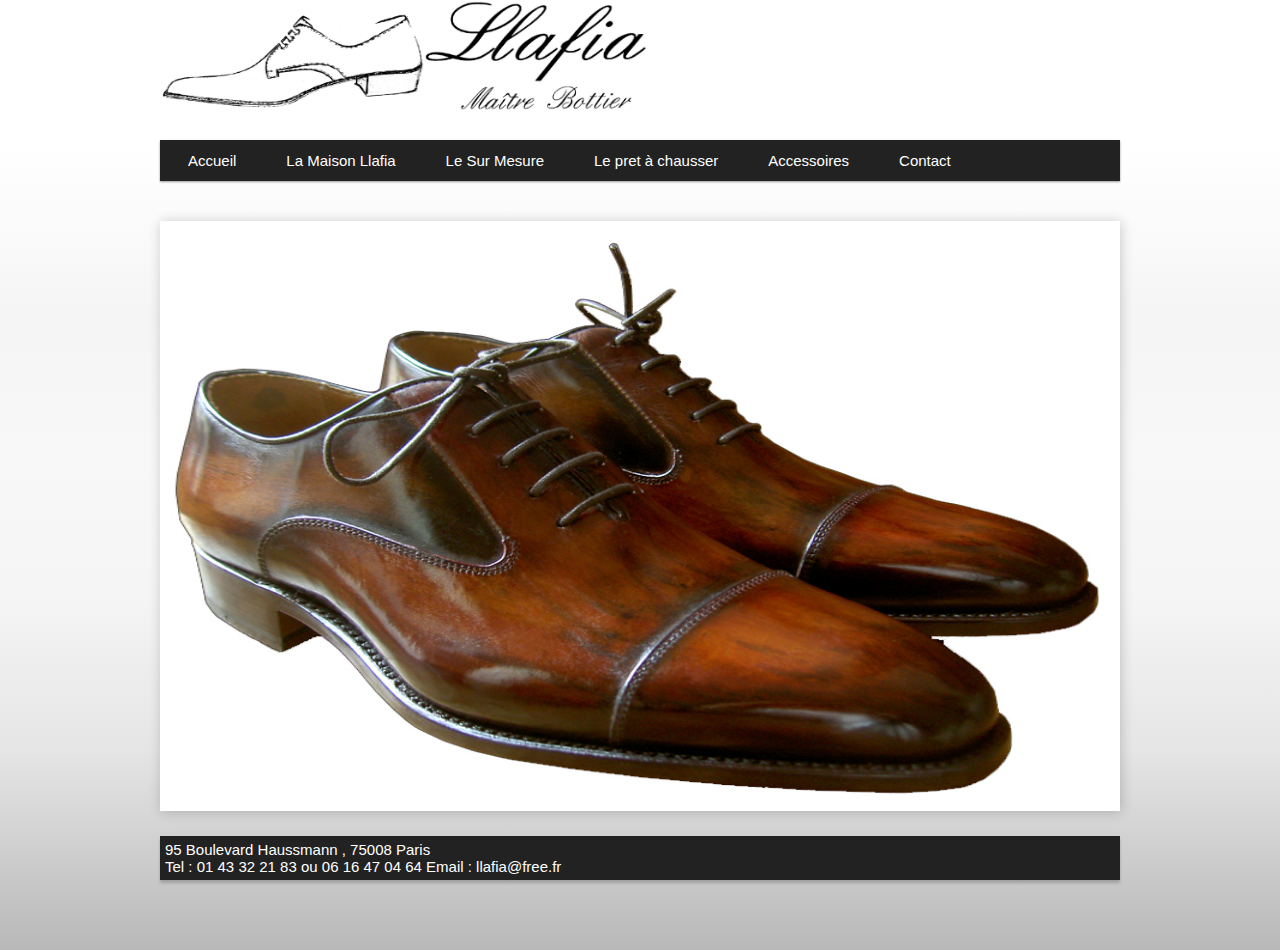
<file: index.html>
<!doctype html>

<html xmlns="http://www.w3.org/1999/xhtml" xml:lang="en" lang="en">

    <head>
        <title> Bottier Llafia - Un Savoir faire d'exception - Accueil </title>
        <meta http-equiv="Content-Type" content="text/html; charset=utf-8">
            <meta name="keywords" content=" Bottier , Llafia Bottier, Paris , Bottier Paris " />
            <meta name="description" content="Llafia Bottier ...// A completer " />
            <meta name="author" content="stephane.ferreira75@gmail.com" />
            <meta name="generator" content="PHP/SQLI" />
            <meta name="revisit-after" content="0 days"/>
            <meta name="Language" content="fr"/>
            <meta name="Copyright" content="Null"/>
            <meta NAME="ROBOTS" CONTENT="INDEX"/>
            <link rel="stylesheet" href="bot2.css" type="text/css" media="screen" charset="utf-8"/>
            <script language="JavaScript" SRC="IE-fix.js"></script>
            <script type="text/javascript">

  var _gaq = _gaq || [];
  _gaq.push(['_setAccount', 'UA-30768422-1']);
  _gaq.push(['_setDomainName', 'soozig.com']);
  _gaq.push(['_setAllowLinker', true]);
  _gaq.push(['_trackPageview']);

  (function() {
    var ga = document.createElement('script'); ga.type = 'text/javascript'; ga.async = true;
    ga.src = ('https:' == document.location.protocol ? 'https://ssl' : 'http://www') + '.google-analytics.com/ga.js';
    var s = document.getElementsByTagName('script')[0]; s.parentNode.insertBefore(ga, s);
  })();

</script>
    </head>
    <body>
        <div id="container">
            <div id="en_tete">

                <img src="img/index/logo.png" alt="Logo Bottier Llafia" height="111" width="489"/>	

            </div>
            <div id="nav_5">
                <ul>
                    <li><a href="index.html">Accueil</a></li>

                    <li><a href="maison.html">La Maison Llafia</a>
                    </li>
                    <li><a href="mesure.html">Le Sur Mesure</a>
                       
                    </li>  
                    <li><a href="pret.html">Le pret &agrave; chausser</a>
                                            </li>
                    <li><a href="accessoires.html">Accessoires</a>
                        
                    </li>
                    <li><a href="contact.html">Contact</a></li>

                </ul>
            </div>
            <div id="corp_index">
                <script language="JavaScript1.2"> 
                    var number_of_slideshows=3
                    var interval=4000 
                    var linked=3
                    var slideshows=new Array(number_of_slideshows) 
                    for (i=0; i <number_of_slideshows; i++) 
                        slideshows[i]=new Array() 

                    slideshows[0][0]='img_index/image1.jpg' 
                    slideshows[0][1]='img_index/image2.jpg' 
                    slideshows[0][2]='img_index/image3.jpg' 
 

                    var slidelinks=new Array(number_of_slideshows) 
                    for (i=0; i <number_of_slideshows; i++) 
                        slidelinks[i]=new Array() 

                    slidelinks[0][0]='www.soozig.com' 
                    slidelinks[0][1]='www.soozig.com' 
                    slidelinks[0][2]='www.soozig.com' 


                    function clickredir(){ 
                        window.location=slidelinks[maininc][subinc] 
                    } 
                    var maininc=0 
                    var subinc=0 
                    if (linked) 
                        document.write('<a href="javascript:clickredir()"><img src="'+slideshows[0][0]+'" name="multislide" width="960" height="590" border=0></a>') 
                    else 
                        document.write('<img src="'+slideshows[0][0]+'" name="multislide">') 
                    function slideit(){ 
                        subinc= (subinc<slideshows[maininc].length-1)? subinc+1: 0 
                        document.images.multislide.src=slideshows[maininc][subinc] 
                    } 
                    function setslide(which){ 
                        clearInterval(runit) 
                        maininc=which 
                        subinc=0 
                        runit=setInterval("slideit()",interval) 
                    } 
                    runit=setInterval("slideit()",interval) 
                </script> 
            </div>  
            
            <div id="foot">
                <p>95 Boulevard Haussmann , 75008 Paris  <br> 
                        Tel : 01 43 32 21 83 ou 06 16 47 04 64  Email : llafia@free.fr</p>
            </div>   
        </div>


    </body>

</html>
</file>
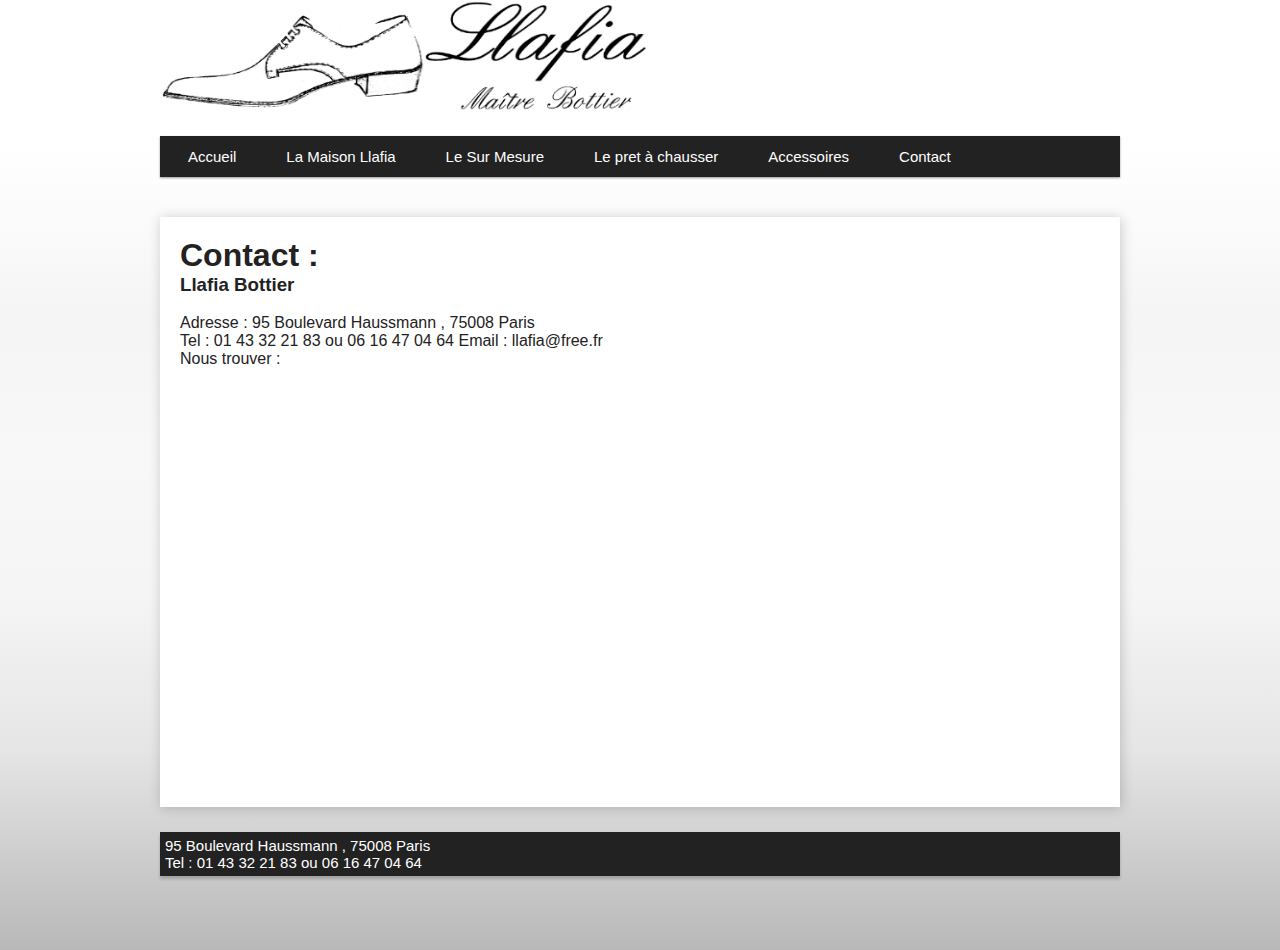
<file: contact.html>
<html xmlns="http://www.w3.org/1999/xhtml" xml:lang="en" lang="en">

    <head>
        <title> Bottier Llafia - Un Savoir faire d'exception - Contact </title>
        <meta http-equiv="Content-Type" content="text/html; charset=utf-8">
            <meta name="keywords" content=" Bottier , Llafia Bottier, Paris , Bottier Paris " />
            <meta name="description" content="Llafia Bottier ...// A completer " />
            <meta name="author" content="stephane.ferreira75@gmail.com" />
            <meta name="generator" content="PHP/SQLI" />
            <meta name="revisit-after" content="0 days"/>
            <meta name="Language" content="fr"/>
            <meta name="Copyright" content="Null"/>
            <meta NAME="ROBOTS" CONTENT="INDEX"/>
            <link rel="stylesheet" href="bot2.css" type="text/css" media="screen" charset="utf-8"/>
            <script language="JavaScript" SRC="IE-fix.js"></script>
            <script type="text/javascript" src="http://maps.google.com/maps/api/js?sensor=false"></script>
            <script type="text/javascript">

  var _gaq = _gaq || [];
  _gaq.push(['_setAccount', 'UA-30768422-1']);
  _gaq.push(['_setDomainName', 'soozig.com']);
  _gaq.push(['_setAllowLinker', true]);
  _gaq.push(['_trackPageview']);

  (function() {
    var ga = document.createElement('script'); ga.type = 'text/javascript'; ga.async = true;
    ga.src = ('https:' == document.location.protocol ? 'https://ssl' : 'http://www') + '.google-analytics.com/ga.js';
    var s = document.getElementsByTagName('script')[0]; s.parentNode.insertBefore(ga, s);
  })();

</script>
            <script type="text/javascript">
            function initialiser() {
	                var latlng = new google.maps.LatLng(48.8747677, 2.3184264);
	                //objet contenant des propriétés avec des identificateurs prédéfinis dans Google Maps permettant
	                //de définir des options d'affichage de notre carte
	                var options = {
	                    center: latlng,
	                    zoom: 16,
	                    mapTypeId: google.maps.MapTypeId.ROADMAP
	                };
	                 
	                //constructeur de la carte qui prend en paramêtre le conteneur HTML
	                //dans lequel la carte doit s'afficher et les options
	                var carte = new google.maps.Map(document.getElementById("carte"), options);
	                
	                var marker = new google.maps.Marker({
	                    position: new google.maps.LatLng(48.8748377, 2.3183264), 
	                    map: carte
	                }); 
	                var infowindow = new google.maps.InfoWindow({
	                    content: 'Llafia Bottier <br> 95 Boulevard Haussmann , 75008 Paris  <br>Tel : 01 43 32 21 83 - 06 16 47 04 64   Email : llafia@free.fr <br>  <img src=\"img/gmap.png\" alt=\"Google map Bottier Llafia\" height=\"360" width=\"460\"/>'	
	                });
	                google.maps.event.addListener(marker, 'click', function() {
	                    infowindow.open(carte, marker);
	                });
	
	            }
            </script>

    </head>
    <body onload="initialiser()">
        <div id="container">
            <div id="en_tete">

                <img src="img/index/logo.png" alt="Logo Bottier Llafia" height="111" width="489"/>	

            </div>
            <div id="nav_5">
                <ul>
                    <li><a href="index.html">Accueil</a></li>

                    <li><a href="maison.html">La Maison Llafia</a>
                    </li>
                    <li><a href="mesure.html">Le Sur Mesure</a>
                                            </li>  
                    <li><a href="pret.html">Le pret &agrave; chausser</a>
                        
                    </li>
                    <li><a href="accessoires.html">Accessoires</a>
                                            </li>
                    <li><a href="contact.html">Contact</a></li>

                </ul>
            </div>
            <div id="corp_index">
            	<div id="text_c">
            	<h1>Contact :</h1>
            	<h3>Llafia Bottier</h3>
            	<br>
            	<p> Adresse : 95 Boulevard Haussmann , 75008 Paris</p>
            	<p> Tel : 01 43 32 21 83 ou 06 16 47 04 64   Email : llafia@free.fr </p>
            	<p> Nous trouver :</p>
            	<br>
            	<div id="carte" style="width:900; height:400"></div>
            	
            	</div>
            	            	
            </div>  
            <div id="foot">
                <p>95 Boulevard Haussmann , 75008 Paris  <br> 
                        Tel : 01 43 32 21 83 ou 06 16 47 04 64</p>
            </div>   
        </div>


    </body>

</html>
</file>
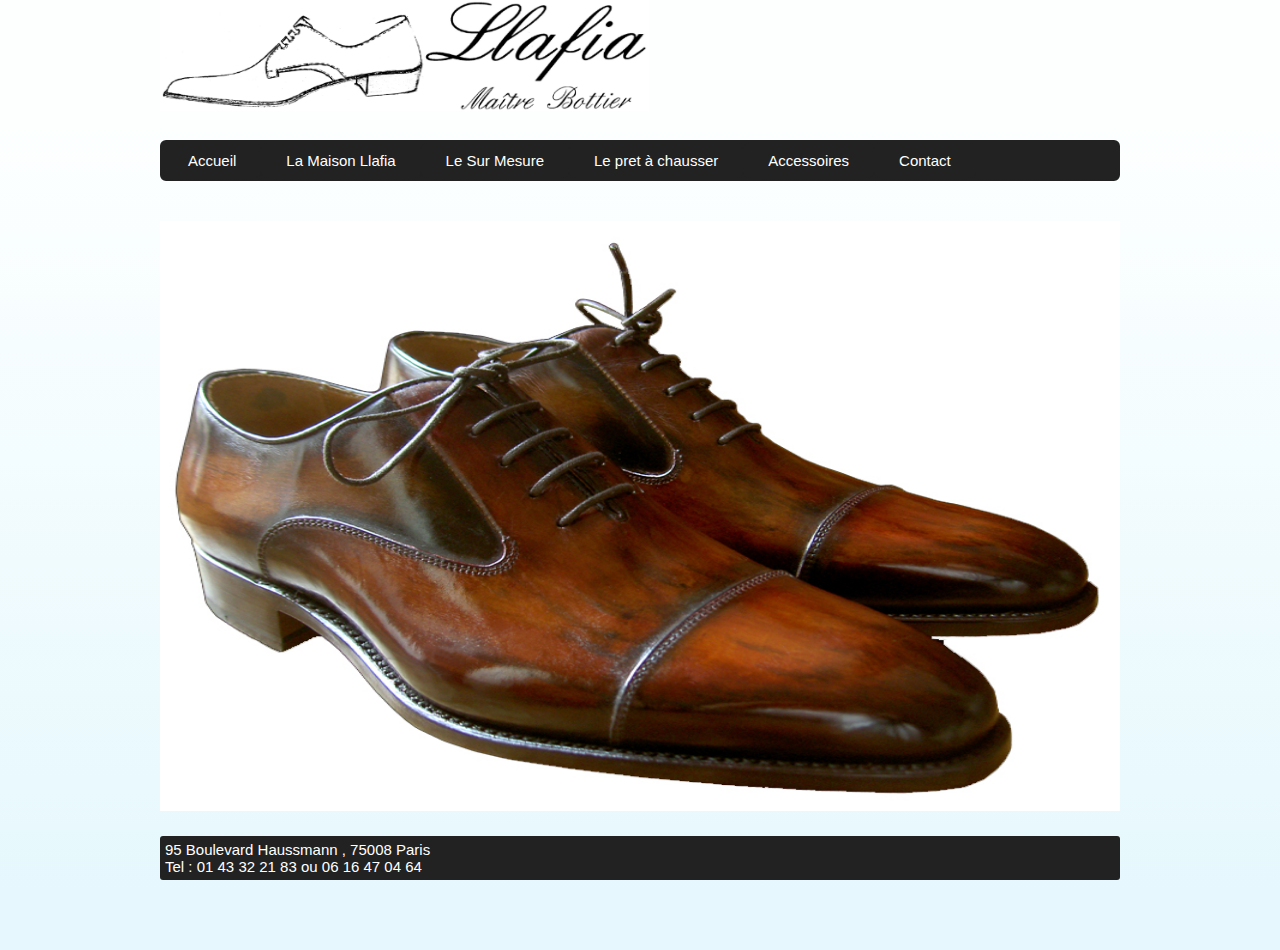
<file: fond1.html>
<!doctype html>

<html xmlns="http://www.w3.org/1999/xhtml" xml:lang="en" lang="en">

    <head>
        <title> Bottier Llafia - Un Savoir faire d'exception - Accueil </title>
<meta http-equiv="Content-Type" content="text/html; charset=iso-8859-1">
<meta name="keywords" content=" Bottier , Llafia Bottier, Paris , Bottier Paris " />
<meta name="description" content="Llafia Bottier ...// A completer " />
<meta name="author" content="stephane.ferreira75@gmail.com" />
<meta name="generator" content="PHP/SQLI" />
<meta name="revisit-after" content="0 days">
<meta name="Language" content="fr">
<meta name="Copyright" content="Null">
<meta NAME="ROBOTS" CONTENT="INDEX">
        <link rel="stylesheet" href="bot.css" type="text/css" media="screen" charset="utf-8"/>
        <script language="JavaScript" SRC="IE-fix.js"></script>
        <script type="text/javascript">

  var _gaq = _gaq || [];
  _gaq.push(['_setAccount', 'UA-30768422-1']);
  _gaq.push(['_setDomainName', 'soozig.com']);
  _gaq.push(['_setAllowLinker', true]);
  _gaq.push(['_trackPageview']);

  (function() {
    var ga = document.createElement('script'); ga.type = 'text/javascript'; ga.async = true;
    ga.src = ('https:' == document.location.protocol ? 'https://ssl' : 'http://www') + '.google-analytics.com/ga.js';
    var s = document.getElementsByTagName('script')[0]; s.parentNode.insertBefore(ga, s);
  })();

</script>
    </head>
    <body>
    <div id="bod_1">
    <div id="container">
    <div id="en_tete">

<img src="img/index/logo.png" alt="Logo Bottier Llafia" height="111" width="489"/>	
	
</div>
    <div id="nav_5">
                <ul>
                    <li><a href="index.html">Accueil</a></li>

                    <li><a href="maison.html">La Maison Llafia</a>
                    </li>
                    <li><a href="mesure.html">Le Sur Mesure</a>
                    	<ul>
                            <li><a href="mesure/conf.html">L'utra-conf</a></li>
                            <li class="divider2"></li>
                            <li><a href="mesure/luxe.html">Le Luxe</a></li>
                        </ul>
                    </li>  
                    <li><a href="pret.html">Le pret &agrave; chausser</a>
                        <ul>
                            <li><a href="pret/all.html">Voir tous nos modèles</a></li>
                            <li class="divider2"></li>
                            <li><a href="pret/a.html">A</a></li>
                            <li class="divider2"></li>
                            <li><a href="pret/b.hmtl">B</a></li>
                            <li class="divider2"></li>
                            <li><a href="pret/b.hmtl">C</a></li>
                        </ul>
                    </li>
                    <li><a href="accessoires.hmtl">Accessoires</a>
                        <ul>
                            <li><a href="accessoires/sacs.hmtl">Sacs</a></li>
                            <li class="divider2"></li>
                            <li><a href="accessoires/portf.html">Portefeuilles</a></li>
                            <li class="divider2"></li>
                            <li><a href="accessoires/ceuntures.html">Ceintures</a></li>
                            <li class="divider2"></li>
                            <li><a href="accessoires/creations.html">Cr&eacute;ations sp&eacute;ciales</a></li>
                        </ul>
                    </li>
                    <li><a href="contact.html">Contact</a></li>

                </ul>
      </div>
      <div id="corp_index">
      <script language="JavaScript1.2"> 
var number_of_slideshows=3
var interval=4000 
var linked=3
var slideshows=new Array(number_of_slideshows) 
for (i=0; i <number_of_slideshows; i++) 
slideshows[i]=new Array() 

slideshows[0][0]='img_index/image1.jpg' 
slideshows[0][1]='img_index/image2.jpg' 
slideshows[0][2]='img_index/image3.jpg' 
 

var slidelinks=new Array(number_of_slideshows) 
for (i=0; i <number_of_slideshows; i++) 
slidelinks[i]=new Array() 

slidelinks[0][0]='www.soozig.com' 
slidelinks[0][1]='www.soozig.com' 
slidelinks[0][2]='www.soozig.com' 


function clickredir(){ 
window.location=slidelinks[maininc][subinc] 
} 
var maininc=0 
var subinc=0 
if (linked) 
document.write('<a href="javascript:clickredir()"><img src="'+slideshows[0][0]+'" name="multislide" width="960" height="590" border=0></a>') 
else 
document.write('<img src="'+slideshows[0][0]+'" name="multislide">') 
function slideit(){ 
subinc= (subinc<slideshows[maininc].length-1)? subinc+1: 0 
document.images.multislide.src=slideshows[maininc][subinc] 
} 
function setslide(which){ 
clearInterval(runit) 
maininc=which 
subinc=0 
runit=setInterval("slideit()",interval) 
} 
runit=setInterval("slideit()",interval) 
</script> 

      </div>  
      <div id="foot">
      <p>95 Boulevard Haussmann , 75008 Paris  <br> 
	Tel : 01 43 32 21 83 ou 06 16 47 04 64</p>
      </div>   
    </div>
    
    </div>
    </body>
    
</html>
</file>
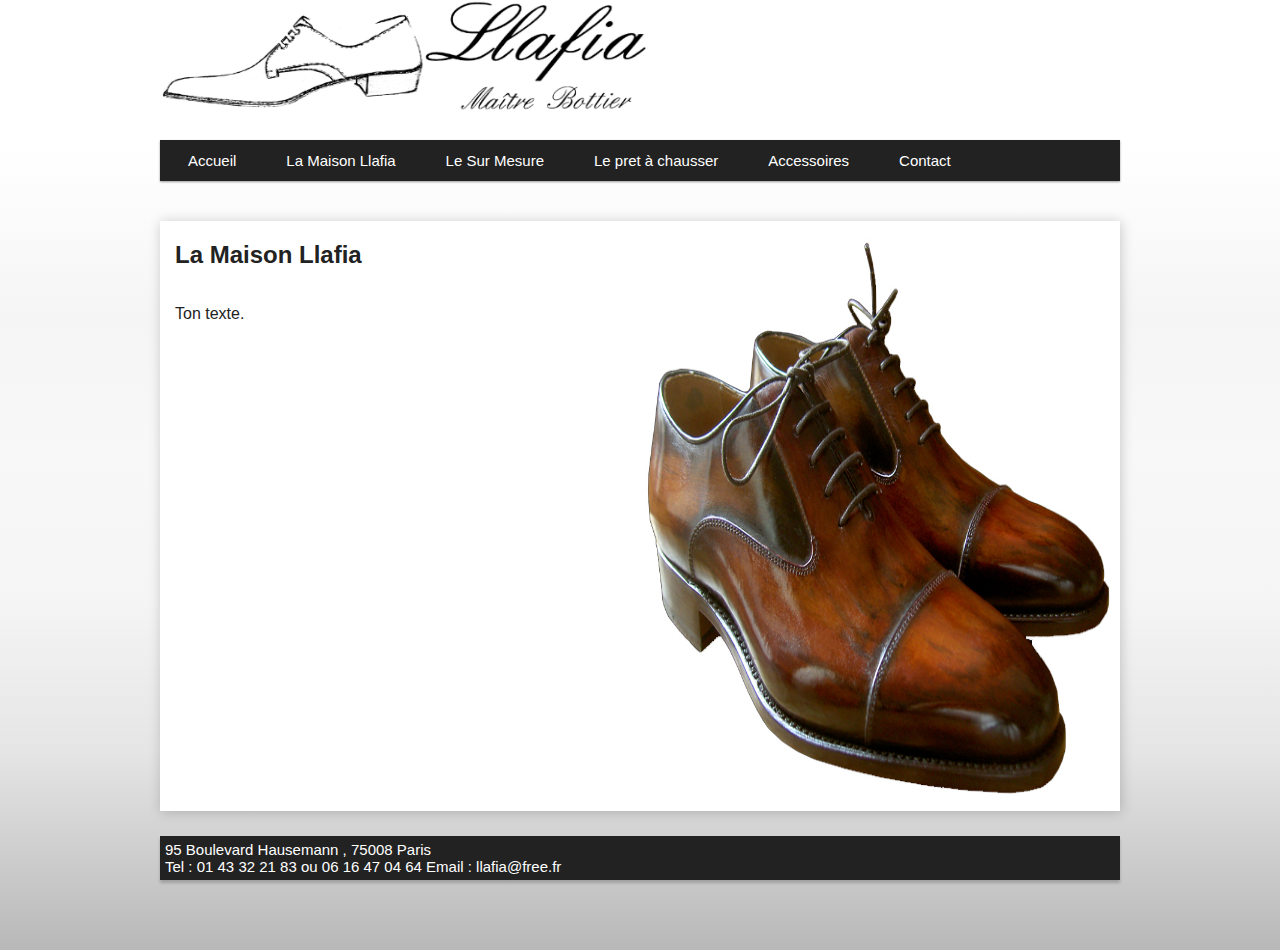
<file: maison.html>
<!doctype html>

<html xmlns="http://www.w3.org/1999/xhtml" xml:lang="en" lang="en">

    <head>
        <title> Bottier Llafia - Un Savoir faire d'exception - La Maison </title>
        <meta http-equiv="Content-Type" content="text/html; charset=utf-8">
            <meta name="keywords" content=" Bottier , Llafia Bottier, Paris , Bottier Paris " />
            <meta name="description" content="Llafia Bottier ...// A completer " />
            <meta name="author" content="stephane.ferreira75@gmail.com" />
            <meta name="generator" content="PHP/SQLI" />
            <meta name="revisit-after" content="0 days"/>
            <meta name="Language" content="fr"/>
            <meta name="Copyright" content="Null"/>
            <meta NAME="ROBOTS" CONTENT="INDEX"/>
            <link rel="stylesheet" href="bot2.css" type="text/css" media="screen" charset="utf-8"/>
            <script language="JavaScript" SRC="IE-fix.js"></script>
            <script type="text/javascript">

  var _gaq = _gaq || [];
  _gaq.push(['_setAccount', 'UA-30768422-1']);
  _gaq.push(['_setDomainName', 'soozig.com']);
  _gaq.push(['_setAllowLinker', true]);
  _gaq.push(['_trackPageview']);

  (function() {
    var ga = document.createElement('script'); ga.type = 'text/javascript'; ga.async = true;
    ga.src = ('https:' == document.location.protocol ? 'https://ssl' : 'http://www') + '.google-analytics.com/ga.js';
    var s = document.getElementsByTagName('script')[0]; s.parentNode.insertBefore(ga, s);
  })();

</script>
    </head>
    <body>
        <div id="container">
            <div id="en_tete">

                <img src="img/index/logo.png" alt="Logo Bottier Llafia" height="111" width="489"/>	

            </div>
            <div id="nav_5">
                <ul>
                    <li><a href="index.html">Accueil</a></li>

                    <li><a href="maison.html">La Maison Llafia</a>
                    </li>
                    <li><a href="mesure.html">Le Sur Mesure</a>
                      
                    </li>  
                    <li><a href="pret.html">Le pret &agrave; chausser</a>
                       
                    </li>
                    <li><a href="accessoires.htlm">Accessoires</a>
                                           </li>
                    <li><a href="contact.html">Contact</a></li>

                </ul>
            </div>
            <div id="corp_index">
            	<div id="gauche">
            	<h2>La Maison Llafia</h2> 
            	<br><br>
            	<p>Ton texte.</p>
            	</div>
            	<div id="droite">
            	  <script language="JavaScript1.2"> 
                    var number_of_slideshows=3
                    var interval=4000 
                    var linked=3
                    var slideshows=new Array(number_of_slideshows) 
                    for (i=0; i <number_of_slideshows; i++) 
                        slideshows[i]=new Array() 

                    slideshows[0][0]='img_index/image1.jpg' 
                    slideshows[0][1]='img_index/image2.jpg' 
                    slideshows[0][2]='img_index/image3.jpg' 
 

                    var slidelinks=new Array(number_of_slideshows) 
                    for (i=0; i <number_of_slideshows; i++) 
                        slidelinks[i]=new Array() 

                    slidelinks[0][0]='www.soozig.com' 
                    slidelinks[0][1]='www.soozig.com' 
                    slidelinks[0][2]='www.soozig.com' 


                    function clickredir(){ 
                        window.location=slidelinks[maininc][subinc] 
                    } 
                    var maininc=0 
                    var subinc=0 
                    if (linked) 
                        document.write('<a href="javascript:clickredir()"><img src="'+slideshows[0][0]+'" name="multislide" width="480" height="590" border=0></a>') 
                    else 
                        document.write('<img src="'+slideshows[0][0]+'" name="multislide">') 
                    function slideit(){ 
                        subinc= (subinc<slideshows[maininc].length-1)? subinc+1: 0 
                        document.images.multislide.src=slideshows[maininc][subinc] 
                    } 
                    function setslide(which){ 
                        clearInterval(runit) 
                        maininc=which 
                        subinc=0 
                        runit=setInterval("slideit()",interval) 
                    } 
                    runit=setInterval("slideit()",interval) 
                </script> 
            	</div>

            </div>  
            <div id="foot">
                <p>95 Boulevard Hausemann , 75008 Paris  <br> 
                        Tel : 01 43 32 21 83 ou 06 16 47 04 64  Email : llafia@free.fr</p>
            </div>   
        </div>


    </body>

</html>
</file>
<file: bot2.css>
* {
    margin:0px;
    padding:0px;
}

.clearFix {
    clear: both;
}

body{
	height:950px;
	background: #fdffff; /* Old browsers */
	background: -webkit-linear-gradient(top, #ffffff 15.56%, #f5f5f5 33.44%, #f8f8f8 48.01%, #f5f5f5 62.91%, #e5e5e5 79.14%, #b8b8b8 100%, #000000 100%); /* Chrome10+,Safari5.1+ */
	background: -moz-linear-gradient(top,#ffffff 15.56%, #f5f5f5 33.44%, #f8f8f8 48.01%, #f5f5f5 62.91%, #e5e5e5 79.14%, #b8b8b8 100%, #000000 100%);
	background: -ms-linear-gradient(top,#ffffff 15.56%, #f5f5f5 33.44%, #f8f8f8 48.01%, #f5f5f5 62.91%, #e5e5e5 79.14%, #b8b8b8 100%, #000000 100%);
	background: linear-gradient(to bottom, #ffffff 15.56%, #f5f5f5 33.44%, #f8f8f8 48.01%, #f5f5f5 62.91%, #e5e5e5 79.14%, #b8b8b8 100%, #000000 100%); /* W3C */
	filter: progid:DXImageTransform.Microsoft.gradient( startColorstr='#ffffff',endColorstr='#e5e5e5',GradientType=0 ); /* IE6-9 */
	width:auto; 
	
}


#container{
    width: 960px;
    margin:auto;
}

#en_tete{
	background-repeat:no-repeat;
}

/* Navigation First Level */

#nav_5{
	-webkit-box-shadow: rgba(0, 0, 0, 0.4) 0px 1px 2px;
	-moz-box-shadow: rgba(0, 0, 0, 0.4) 0px 1px 2px;
	box-shadow: rgba(0, 0, 0, 0.4) 0px 1px 2px;
    font-family: "HelveticaNeue-Light", "Helvetica Neue Light", "Helvetica Neue", Helvetica, Arial, "Lucida Grande", sans-serif;
    font-weight: 300;
    font-size:15px;
    margin-top: 25px;
    margin-bottom: 40px;
}

#nav_5 ul{
	z-index: 9;
    background:#222;
    height:35px;
    list-style:none;
    border: 3px solid #222;
}

#nav_5 li{
z-index: 9;
left: 0;
    float:left;
    padding:0px;
}

#nav_5 li a{
z-index: 9;
left: 0;
    background:#222;
    display:block;
    text-align:center;
    text-decoration:none;
    color:#fff;
    line-height:35px;
    padding:0px 25px;

}

#nav_5 li a:hover{
z-index: 9;
    text-decoration:none;
    color:#000000;
    background:#f5f5f5;
}

/* nav_5igation Second Level */

#nav_5 li ul{
z-index: 9;
    position:absolute;
    background:#222;
    display:none;
    height:auto;
    width:210px;
    -moz-box-shadow: 0 3px 3px rgba(0,0,0,0.2);
	-webkit-box-shadow: 0 3px 3px rgba(0,0,0,0.2);
	box-shadow: 0 3px 3px rgba(0,0,0,0.2);
    -webkit-border-top-left-radius: 0px;
    -webkit-border-top-right-radius: 0px;
    margin-left:-3px;
}

#nav_5 li:hover ul{
z-index: 9;

    display:block;
}

#nav_5 li li:hover {
z-index: 9;

    font-weight: 800;
}

#nav_5 li li {
    display:block;
    float:none;
    width:210px;
}

#nav_5 li li.divider1 {
    border: 0;
    height: 1px;
    background: #333;
    background-image: -webkit-linear-gradient(left, #333, #ccc, #333); 
    background-image:    -moz-linear-gradient(left, #333, #ccc, #333); 
    background-image:     -ms-linear-gradient(left, #333, #ccc, #333);
    background-image:      -o-linear-gradient(left, #333, #ccc, #333);
}

#nav_5 li li.divider2 {
    border: 0;
    height: 1px;
    background: #333;
    background-image: -webkit-linear-gradient(left, #ccc, #ccc, #ccc); 
    background-image:    -moz-linear-gradient(left, #ccc, #ccc, #ccc); 
    background-image:     -ms-linear-gradient(left, #ccc, #ccc, #ccc); 
    background-image:      -o-linear-gradient(left, #ccc, #ccc, #ccc);
}

#nav_5 li ul a{
    text-align:left;
    display:block;
    height:35px;
    padding:0px 10px 0px 25px;
}

#corp_index{
	-moz-box-shadow:  1px 1px 12px rgba(0,0,0,0.2);
	-webkit-box-shadow:  1px 1px 12px rgba(0,0,0,0.2);
	box-shadow:  1px 1px 12px rgba(0,0,0,0.2);
	width: 960px;
	height: 590px;
	background: #ffffff;
	max-width: 100%;
	max-height: 100%;
	overflow: hidden;
}

#text_c{
	padding: 20px;
	font-family: "HelveticaNeue-Light", "Helvetica Neue Light", "Helvetica Neue", Helvetica, Arial, "Lucida Grande", sans-serif;
	color: #222;
}

#gauche{
	font-family: "HelveticaNeue-Light", "Helvetica Neue Light", "Helvetica Neue", Helvetica, Arial, "Lucida Grande", sans-serif;
	color: #222;
	word-wrap: break-word;
	display:inline-block;
	float:left;
	padding-top: 20px;
	padding-bottom: 20px;
	padding-left: 15px;
	padding-right: 15px;
	background: #fff;
	width: 448px;
	height: 590px;
}

#gauche #textM{
	text-decoration: none;
	font-family: "HelveticaNeue-Light", "Helvetica Neue Light", "Helvetica Neue", Helvetica, Arial, "Lucida Grande", sans-serif;
	color: #222;
	font-size: 30px;
	width: 100%;
	list-style:  none;
	margin: 40px;
	margin-top: 150px;
	padding: 0;
}

#gauche #textM li a{
	font-family: "HelveticaNeue-Light", "Helvetica Neue Light", "Helvetica Neue", Helvetica, Arial, "Lucida Grande", sans-serif;
	color: #222;
    text-decoration:none;
}

#gauche #textM li{
	margin-bottom: 50px;
}

#gauche #textM li a:hover{
	text-decoration: none;
	cursor:pointer;
	cursor:hand;
	text-decoration: underline;
}

#gauche #textV{
	text-decoration: none;
	font-family: "HelveticaNeue-Light", "Helvetica Neue Light", "Helvetica Neue", Helvetica, Arial, "Lucida Grande", sans-serif;
	color: #222;
	font-size: 30px;
	width: 100%;
	list-style:  none;
	margin: 40px;
	margin-top: 50px;
	padding: 0;
}

#gauche #textV li a{
	font-family: "HelveticaNeue-Light", "Helvetica Neue Light", "Helvetica Neue", Helvetica, Arial, "Lucida Grande", sans-serif;
	color: #222;
    text-decoration:none;
}

#gauche #textV li{
	margin-bottom: 20px;
}

#gauche #textV li a:hover{
	text-decoration: none;
	cursor:pointer;
	cursor:hand;
	text-decoration: underline;
}


#droite{
	float:right;
	width: 480px;
	height: 590px;
	overflow: hidden;

}

#droite #allT{
	padding: 40px;
}

#droite #allT h1{
	text-align: center;
}

#droite #allT p{
	margin-top: 40px;
	font-family: "HelveticaNeue-Light", "Helvetica Neue Light", "Helvetica Neue", Helvetica, Arial, "Lucida Grande", sans-serif;
	color: #222;
	word-wrap: break-word;
}

#droite #allS{
	height: 350px;
	padding: 40px;
}

#droite #allS h1{
	text-align: center;
}

#droite #allS p{
	margin-top: 20px;
	font-family: "HelveticaNeue-Light", "Helvetica Neue Light", "Helvetica Neue", Helvetica, Arial, "Lucida Grande", sans-serif;
	color: #222;
	word-wrap: break-word;
}

#droite #diapo{
	height: 350px;
}
#droite #diapo #corpsG2{
	border-style: none;
	border: 1px;
	float: left; 
	height: 350px;
}



#droite #diapo #corpsD2{
	float: right; 
	position: relative;
	height: 350px;
}

#droite #diapo #corpsD2 a{
	border: 0px;
	border-style: none;
}

#droite #diapo #corpsG2 a{
	border: 0px;
	border-style: none;
}


#slider{
	width:480px;
	position:relative;
	margin:0 auto;
}

#slider-window{
	position:relative;
	width:480px;
	height:160px;
	margin:0 auto;
	overflow: hidden;
}



.slide{
	float:left;
	position:relative;
	list-style-type:none;
	width:480px;
	height:160px;
}

.slide-content{
	float:right;
	position:relative;
	list-style-type:none;
	width:238px;
	height:160px;
}

#gauche #corpsG2{
	border-style: none;
	float: left; 
	height: 350px;
}

#gauche #corpsG2 a{
	text-decoration: none;
	cursor:pointer;
	cursor:hand;
	color: #222;
}

#slider-window a{
	text-decoration: none;
	cursor:pointer;
	cursor:hand;
	color: #222;
}

#gauche #haut{
	height: 390px;
	bottom: 0;
}



#foot{
	-moz-box-shadow: 0 3px 3px rgba(0,0,0,0.2);
	-webkit-box-shadow: 0 3px 3px rgba(0,0,0,0.2);
	box-shadow: 0 3px 3px rgba(0,0,0,0.2);
	overflow:hidden;
	padding: 5px;
	color:#fff;
	background:#222;
    font-family: "HelveticaNeue-Light", "Helvetica Neue Light", "Helvetica Neue", Helvetica, Arial, "Lucida Grande", sans-serif;
    font-weight: 300;
    font-size:15px;
    margin-top: 25px;
    margin-bottom: 40px;

	
}
</file>
<file: bot.css>
* {
    margin:0px;
    padding:0px;
}

.clearFix {
    clear: both;
}

body{
	height:950px; 
	background: #fdffff; /* Old browsers */
	background: -moz-linear-gradient(top, #fdffff 130px, #e6f8fd 94%); /* FF3.6+ */
	background: -webkit-gradient(linear, left top, left bottom, color-stop(130px,#fdffff), color-stop(94%,#e6f8fd)); /* Chrome,Safari4+ */
	background: -webkit-linear-gradient(top, #fdffff 130px,#e6f8fd 94%); /* Chrome10+,Safari5.1+ */
	background: -o-linear-gradient(top, #fdffff 130px,#e6f8fd 94%); /* Opera 11.10+ */
	background: -ms-linear-gradient(top, #fdffff 130px,#e6f8fd 94%); /* IE10+ */
	background: linear-gradient(to bottom, #fdffff 130px,#e6f8fd 94%); /* W3C */
	filter: progid:DXImageTransform.Microsoft.gradient( startColorstr='#fdffff',endColorstr='#e6f8fd',GradientType=0 ); /* IE6-9 */
	width:auto; 
	
}


#container{
    width: 960px;
    margin:auto;
}

#en_tete{
	background-repeat:no-repeat;
}

/* Navigation First Level */

#nav_5{
	z-index: 9;
    font-family: "HelveticaNeue-Light", "Helvetica Neue Light", "Helvetica Neue", Helvetica, Arial, "Lucida Grande", sans-serif;
    font-weight: 300;
    font-size:15px;
    margin-top: 25px;
    margin-bottom: 40px;
}

#nav_5 ul{
	z-index: 9;
    background:#222;
    height:35px;
    list-style:none;
    border: 3px solid #222;
    -webkit-border-radius: 6px;
    -moz-border-radius: 6px;
    -ms-border-radius: 6px;
    -webkit-border-radius: 6px;
    -o-border-radius: 6px;
    border-radius: 6px;
}

#nav_5 li{
z-index: 9;
left: 0;
    float:left;
    padding:0px;
}

#nav_5 li a{
z-index: 9;
left: 0;
    background:#222;
    display:block;
    text-align:center;
    text-decoration:none;
    color:#fff;
    line-height:35px;
    padding:0px 25px;
    -webkit-border-radius: 6px;
    -moz-border-radius: 6px;
    -ms-border-radius: 6px;
    -webkit-border-radius: 6px;
    -o-border-radius: 6px;
    border-radius: 6px;

}

#nav_5 li a:hover{
z-index: 9;
    text-decoration:none;
    color:#000000;
    background:#f5f5f5;
     -webkit-border-radius: 3px;
    -moz-border-radius: 3px;
    -ms-border-radius: 3px;
    -webkit-border-radius: 3px;
    -o-border-radius: 3px;
    border-radius: 3px;
}

/* nav_5igation Second Level */

#nav_5 li ul{
z-index: 9;
    position:absolute;
    background:#222;
    display:none;
    height:auto;
    width:210px;
    -webkit-border-top-left-radius: 0px;
    -webkit-border-top-right-radius: 0px;
    margin-left:-3px;
}

#nav_5 li:hover ul{
z-index: 9;

    display:block;
}

#nav_5 li li:hover {
z-index: 9;

    font-weight: 800;
}

#nav_5 li li {
z-index: 9;

    display:block;
    float:none;
    width:210px;
}

#nav_5 li li.divider1 {
    border: 0;
    height: 1px;
    background: #333;
    background-image: -webkit-linear-gradient(left, #333, #ccc, #333); 
    background-image:    -moz-linear-gradient(left, #333, #ccc, #333); 
    background-image:     -ms-linear-gradient(left, #333, #ccc, #333);
    background-image:      -o-linear-gradient(left, #333, #ccc, #333);
}

#nav_5 li li.divider2 {
    border: 0;
    height: 1px;
    background: #333;
    background-image: -webkit-linear-gradient(left, #ccc, #ccc, #ccc); 
    background-image:    -moz-linear-gradient(left, #ccc, #ccc, #ccc); 
    background-image:     -ms-linear-gradient(left, #ccc, #ccc, #ccc); 
    background-image:      -o-linear-gradient(left, #ccc, #ccc, #ccc);
}

#nav_5 li ul a{
z-index: 9;

    text-align:left;
    display:block;
    height:35px;
    padding:0px 10px 0px 25px;
}

#corp_index{
	width: 960px;
	height: 590px;
	-webkit-border-radius: 3px;
    -moz-border-radius: 3px;
    -ms-border-radius: 3px;
    -webkit-border-radius: 3px;
    -o-border-radius: 3px;
    border-radius: 3px;
	
}

#foot{
	padding: 5px;
	color:#fff;
	background:#222;
    font-family: "HelveticaNeue-Light", "Helvetica Neue Light", "Helvetica Neue", Helvetica, Arial, "Lucida Grande", sans-serif;
    font-weight: 300;
    font-size:15px;
    margin-top: 25px;
    margin-bottom: 40px;
     -webkit-border-radius: 3px;
    -moz-border-radius: 3px;
    -ms-border-radius: 3px;
    -webkit-border-radius: 3px;
    -o-border-radius: 3px;
    border-radius: 3px;
	
}
</file>
